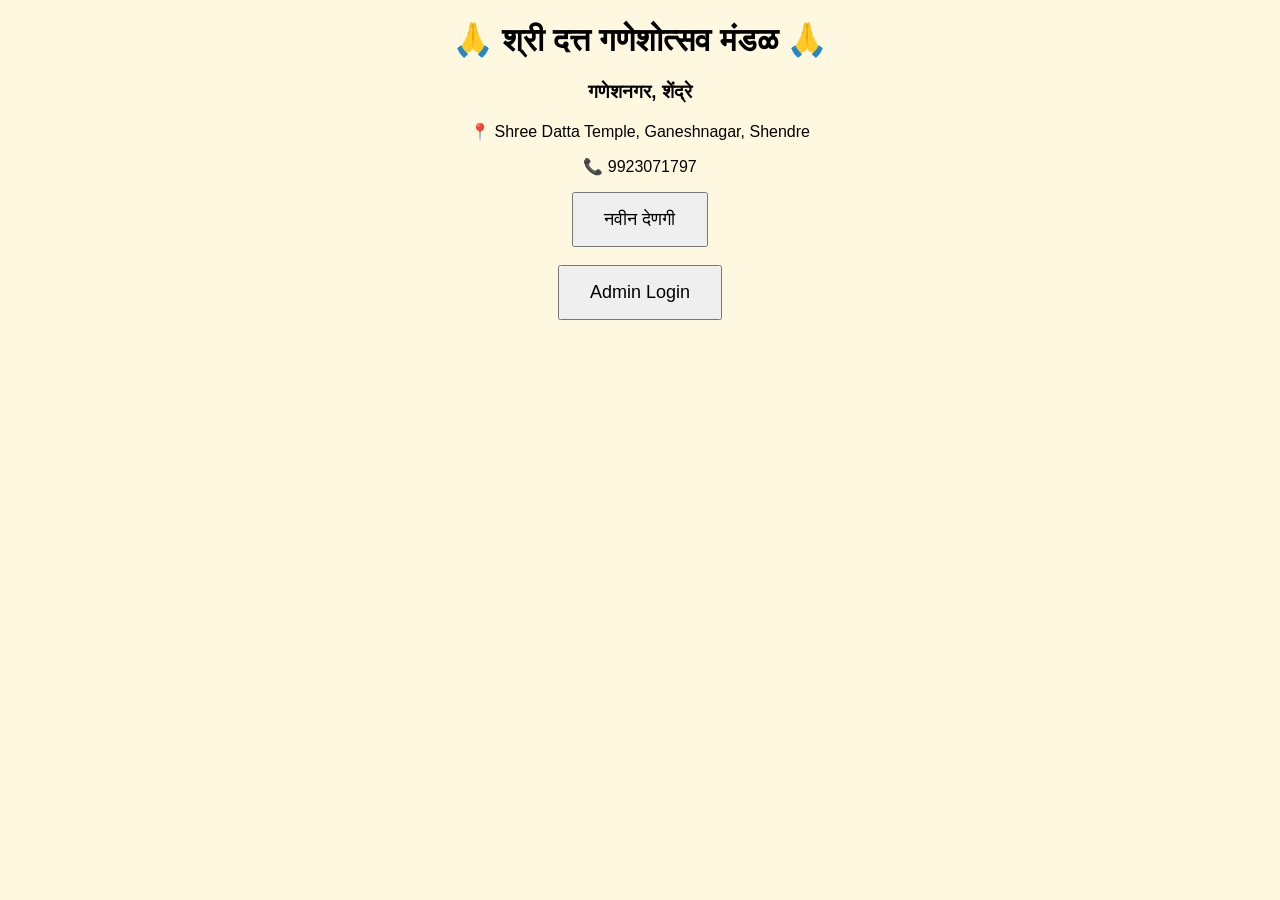
<file: index.html>
<!DOCTYPE html>
<html lang="mr">
<head>
  <meta charset="UTF-8">
  <meta name="viewport" content="width=device-width, initial-scale=1.0">
  <title>श्री दत्त गणेशोत्सव मंडळ</title>
</head>
<body style="font-family:Arial;text-align:center;background:#fff8e1;">
  <h1>🙏 श्री दत्त गणेशोत्सव मंडळ 🙏</h1>
  <h3>गणेशनगर, शेंद्रे</h3>

  <p>📍 Shree Datta Temple, Ganeshnagar, Shendre</p>
  <p>📞 9923071797</p>

  <a href="donation.html">
    <button style="padding:15px 30px;font-size:18px;">
      नवीन देणगी
    </button>
  </a>

  <br><br>

  <a href="admin.html">
    <button style="padding:15px 30px;font-size:18px;">
      Admin Login
    </button>
  </a>
</body>
</html>
</file>
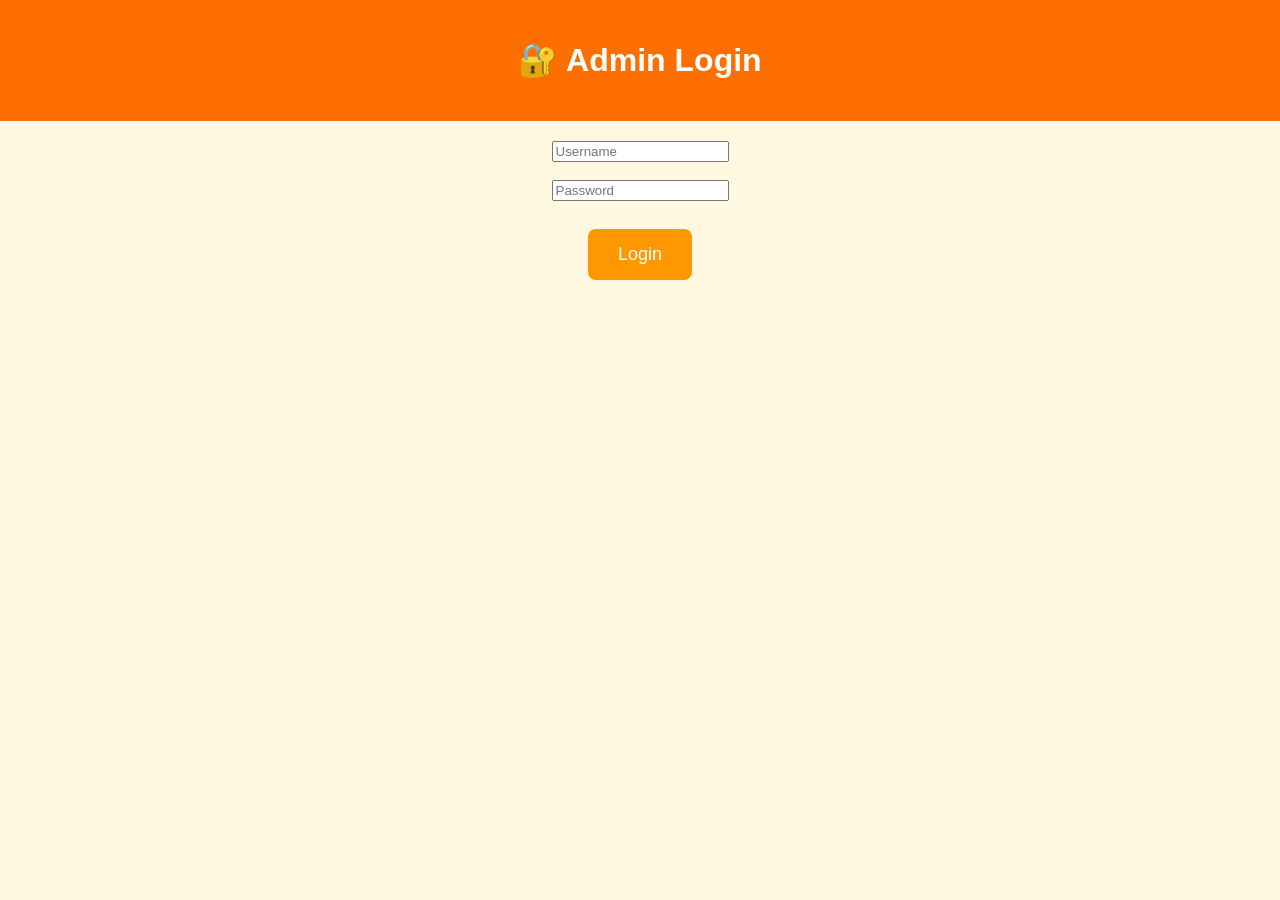
<file: admin.html>
<!DOCTYPE html>
<html lang="en">
<head>
<meta charset="UTF-8">
<meta name="viewport" content="width=device-width, initial-scale=1.0">
<title>Admin Login</title>
<link rel="stylesheet" href="style.css">
</head>
<body>

<header>
<h1>🔐 Admin Login</h1>
</header>

<div class="container">

<input type="text" id="username" placeholder="Username"><br><br>

<input type="password" id="password" placeholder="Password"><br><br>

<button class="btn" onclick="login()">Login</button>

<p id="message"></p>

</div>

<script>
function login() {
  const user = document.getElementById("username").value;
  const pass = document.getElementById("password").value;

  if(user === "hercules2205" && pass === "Satara@123"){
      window.location.href="dashboard.html";
  } else {
      document.getElementById("message").innerHTML =
      "❌ Invalid Username or Password";
  }
}
</script>

</body>
</html>
</file>
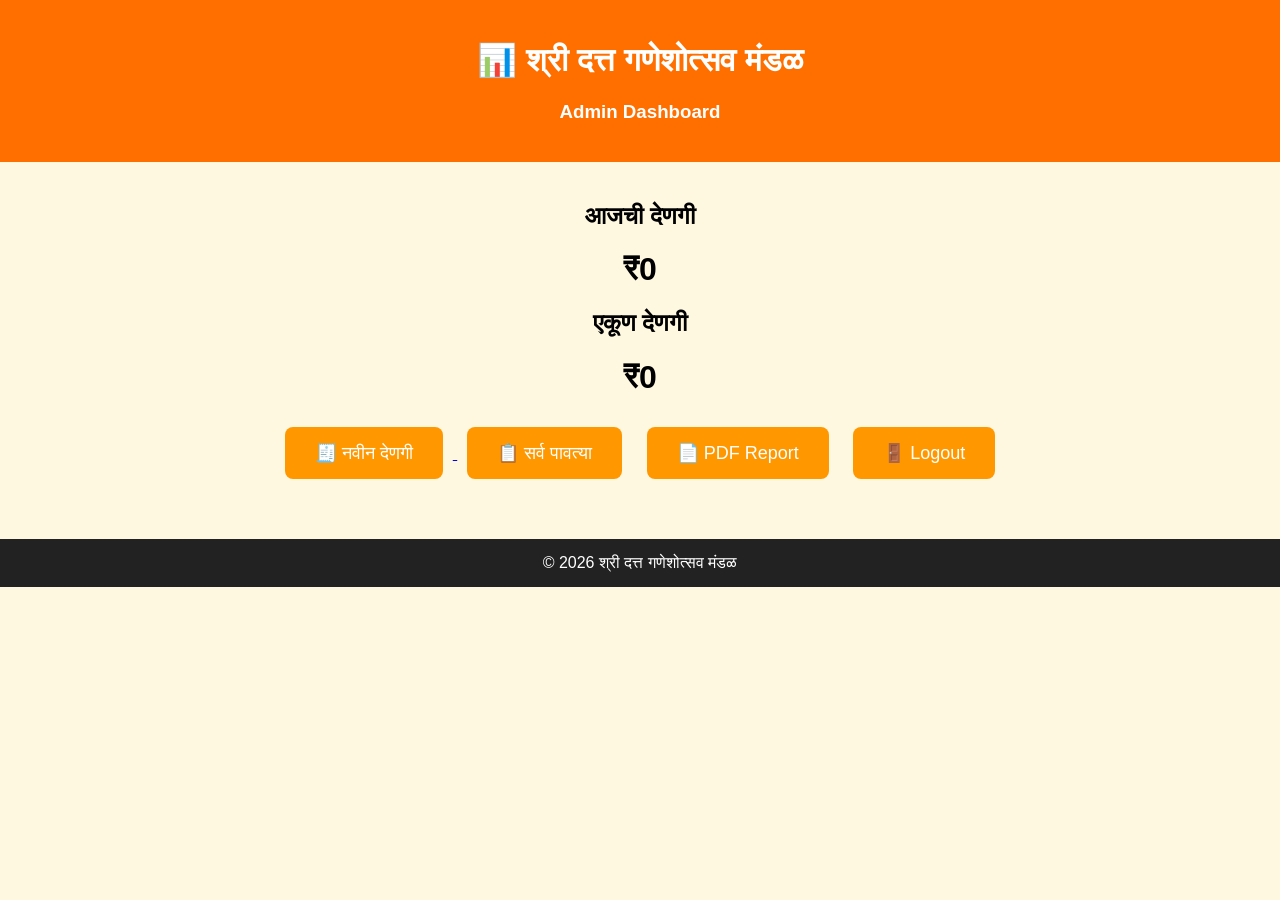
<file: dashboard.html>
<!DOCTYPE html>
<html lang="mr">
<head>
<meta charset="UTF-8">
<meta name="viewport" content="width=device-width, initial-scale=1.0">
<title>Dashboard</title>
<link rel="stylesheet" href="style.css">
</head>
<body>

<header>
<h1>📊 श्री दत्त गणेशोत्सव मंडळ</h1>
<h3>Admin Dashboard</h3>
</header>

<div class="container">

<h2>आजची देणगी</h2>
<h1 id="todayTotal">₹0</h1>

<h2>एकूण देणगी</h2>
<h1 id="grandTotal">₹0</h1>

<a href="donation.html">
<button class="btn">🧾 नवीन देणगी</button>
</a>

<button class="btn">📋 सर्व पावत्या</button>

<button class="btn">📄 PDF Report</button>

<button class="btn">🚪 Logout</button>

</div>

<footer>
© 2026 श्री दत्त गणेशोत्सव मंडळ
</footer>

</body>
</html>
</file>
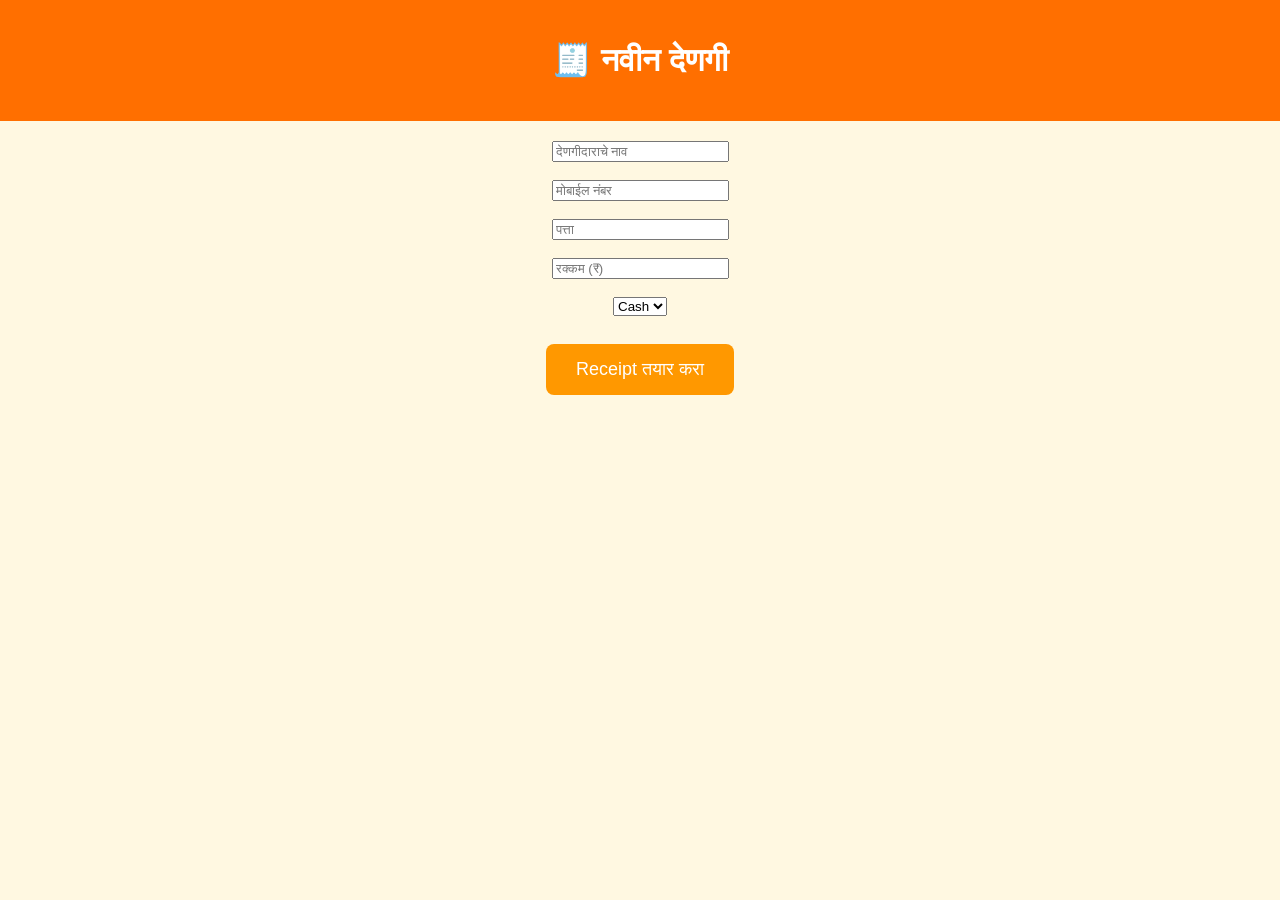
<file: donation.html>
<!DOCTYPE html>
<html lang="mr">
<head>
<meta charset="UTF-8">
<meta name="viewport" content="width=device-width, initial-scale=1.0">
<title>नवीन देणगी</title>
<link rel="stylesheet" href="style.css">
</head>
<body>

<header>
<h1>🧾 नवीन देणगी</h1>
</header>

<div class="container">

<input type="text" placeholder="देणगीदाराचे नाव"><br><br>

<input type="text" placeholder="मोबाईल नंबर"><br><br>

<input type="text" placeholder="पत्ता"><br><br>

<input type="number" placeholder="रक्कम (₹)"><br><br>

<select>
<option>Cash</option>
<option>UPI</option>
</select>

<br><br>

<button class="btn">Receipt तयार करा</button>

</div>

</body>
</html>
</file>
<file: style.css>
body{
    margin:0;
    font-family:Arial,sans-serif;
    background:#fff8e1;
    text-align:center;
}

header{
    background:#ff6f00;
    color:white;
    padding:20px;
}

.logo{
    width:150px;
    border-radius:10px;
    margin-top:20px;
}

.container{
    padding:20px;
}

.btn{
    background:#ff9800;
    color:white;
    padding:15px 30px;
    border:none;
    border-radius:8px;
    font-size:18px;
    margin:10px;
    cursor:pointer;
}

.btn:hover{
    background:#e65100;
}

footer{
    background:#222;
    color:white;
    padding:15px;
    margin-top:30px;
}
</file>
